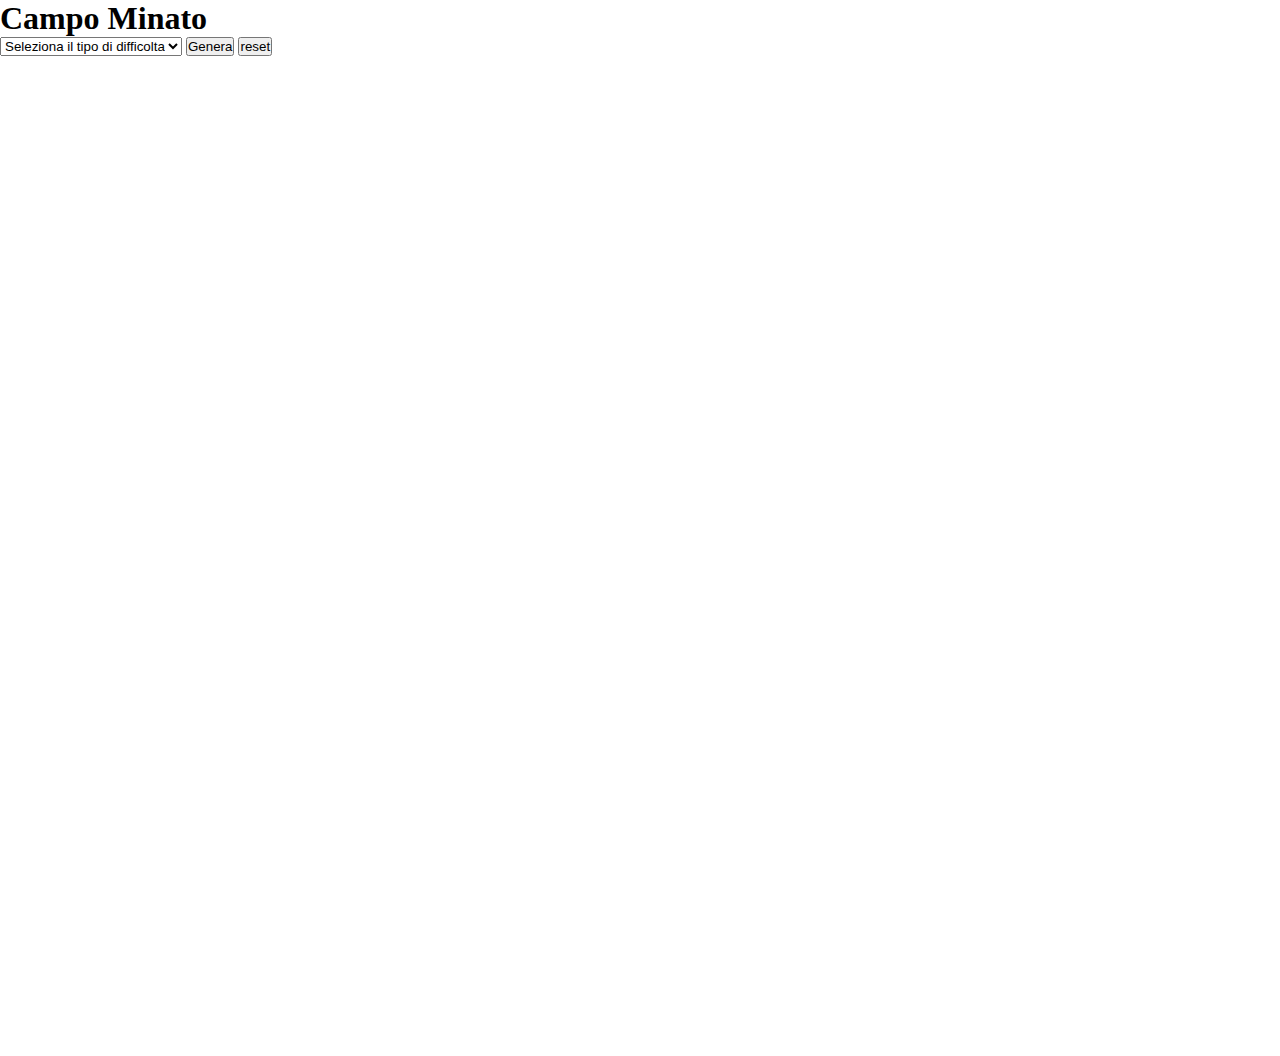
<file: super bonus/index.html>
<!DOCTYPE html>
<html lang="en">
<head>
    <meta charset="UTF-8">
    <meta name="viewport" content="width=device-width, initial-scale=1.0">
    <link href="https://cdn.jsdelivr.net/npm/bootstrap@5.3.2/dist/css/bootstrap.min.css" rel="stylesheet" integrity="sha384-T3c6CoIi6uLrA9TneNEoa7RxnatzjcDSCmG1MXxSR1GAsXEV/Dwwykc2MPK8M2HN" crossorigin="anonymous">
    <link rel="stylesheet" href="./css/style.css">
    <title>Document</title>
</head>
<body>
    <!-- header -->
    <header>
        <div class="container text-center d">
            <div class="row">

              <div class="col">
               <h1>Campo Minato</h1>
              </div>

              <div class="col d-flex">
                
                <select class="form-select" aria-label="Default select example" id="difficultyLevel">
                  <option value="0">Seleziona il tipo di difficolta</option>
                  <option value="1"> Easy</option>
                  <option value="2">Medium</option>
                  <option value="3"> Difficult</option>
                </select>
                <button type="button" class="btn btn-primary" id="genera">Genera</button>
                <button type="button" class="btn btn-primary" id="reset">reset</button>
              </div>

            </div>
        </div> 
    </header>

    <!-- main -->
    <main class="bg-primary">
        <div class="container text-center">
            <div class="row">
              <div class="col d-flex flex-wrap width_" id="grid">
                
              </div>
            </div>
          </div>
    </main>

    <!-- footer -->
    <footer></footer>
    <script type="text/javascript" src="./js/script.js"></script>
</body>
</html>
</file>
<file: super bonus/css/style.css>
*{
    margin: 0;
    padding: 0;
    box-sizing: border-box;
}
.width_{
    width: 1000px;
    height: 1000px;
 }
.square{
    background-color: rgb(43, 255, 0);
    border: 1px solid black;
    display: flex;
    justify-content: center;
    align-items: center;
    font-weight: bolder;
   
}

.clicked{
    background-color: aqua;
}
</file>
